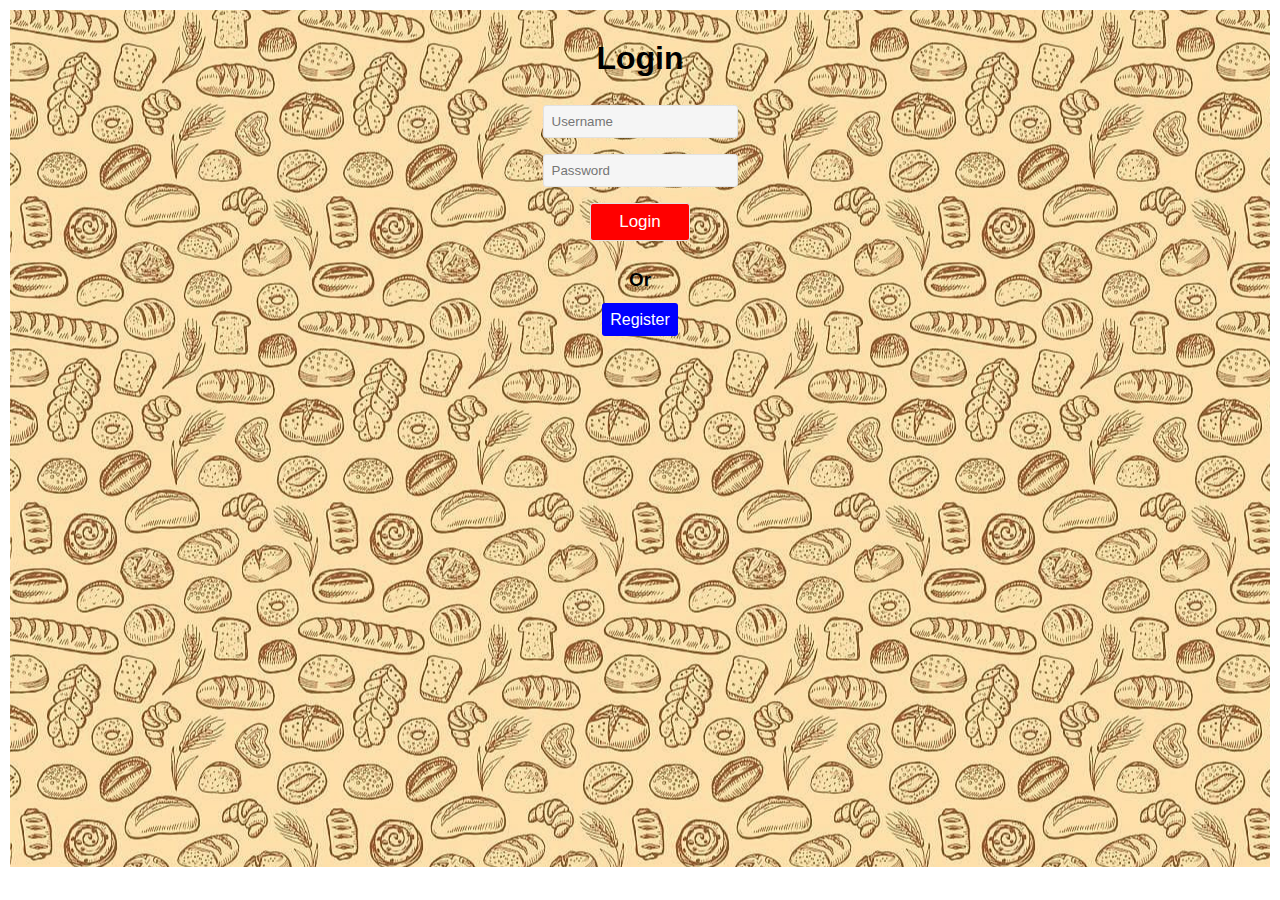
<file: login.html>
<!DOCTYPE html>
<html lang="en">
<head>
    <meta charset="UTF-8">
    <meta name="viewport" content="width=device-width, initial-scale=1.0">
    <title>Login</title>
    <link rel="stylesheet" href="main.css">
</head>
<body>
    <section class="main bc">
    <h1 class="or">Login</h1>

    <input type="text" name="Username" id="Username" placeholder="Username"><br>
    <input type="password" name="Password" id="Password" placeholder="Password"><br>
    <a href="index.html"><input class="or" type="submit" name="submit" id="submit" value="Login" ></a>
    <h3 class="or">Or</h3>
    <a href="Register.html" id="login">Register</a>

    <script src="js/bootstrap.bundle.min.js"></script>
    </section>
</body>
</html>
</file>
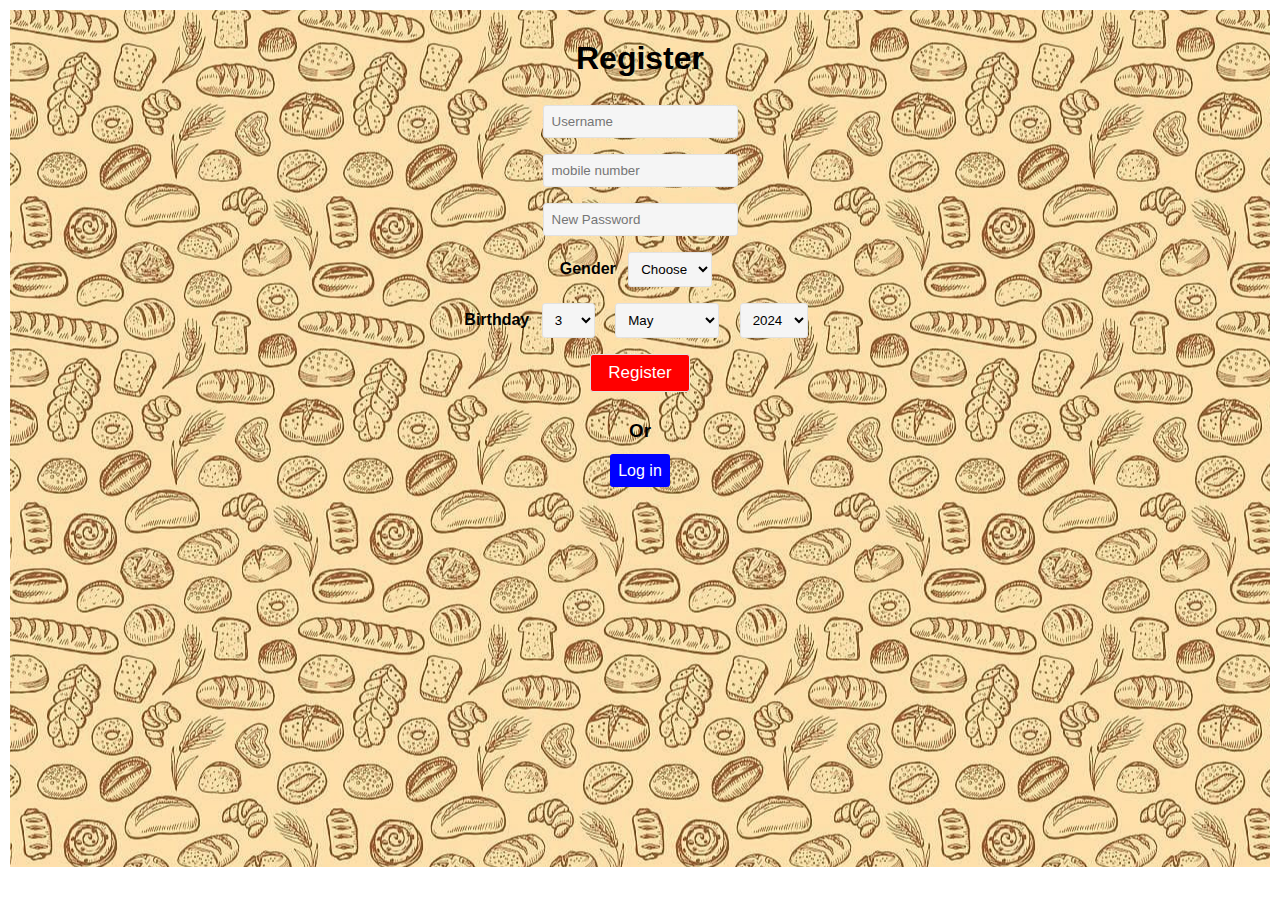
<file: Register.html>
<!DOCTYPE html>
<html lang="en">

<head>
    <meta charset="UTF-8">
    <meta name="viewport" content="width=device-width, initial-scale=1.0">
    <title>Register</title>
    <link rel="stylesheet" href="main.css">
</head>

<body>
    <div class="main bc">

        <h1 class="or">Register</h1>
        <input type="text" name="Username" id="Username" placeholder="Username"><br>
        <input type="number" name="number" id="phone number" placeholder="mobile number"><br>
        <input type="password" name="password" id="password" placeholder="New Password"><br>


        <span>Gender</span>
        <select name="gender" title="Gender choose male or female" id="">
            <option disabled selected>Choose</option>
            <option value="">Male</option>
            <option value="">Female</option>
        </select> <br>




        <span>Birthday</span>
        <select aria-label="today" name="birthday_day" id="day" title="today" class="_9407 _5dba _9hk6 _8esg"
            aria-describedby="js_mt">
            <option value="1">1</option>
            <option value="2">2</option>
            <option value="3" selected="1">3</option>
            <option value="4">4</option>
            <option value="5">5</option>
            <option value="6">6</option>
            <option value="7">7</option>
            <option value="8">8</option>
            <option value="9">9</option>
            <option value="10">10</option>
            <option value="11">11</option>
            <option value="12">12</option>
            <option value="13">13</option>
            <option value="14">14</option>
            <option value="15">15</option>
            <option value="16">16</option>
            <option value="17">17</option>
            <option value="18">18</option>
            <option value="19">19</option>
            <option value="20">20</option>
            <option value="21">21</option>
            <option value="22">22</option>
            <option value="23">23</option>
            <option value="24">24</option>
            <option value="25">25</option>
            <option value="26">26</option>
            <option value="27">27</option>
            <option value="28">28</option>
            <option value="29">29</option>
            <option value="30">30</option>
            <option value="31">31</option>
        </select>
        <select aria-label="the month" name="birthday_month" id="month" title="the month"
            class="_9407 _5dba _9hk6 _8esg">
            <option value="1">
                <font style="vertical-align: inherit;">
                    <font style="vertical-align: inherit;">January</font>
                </font>
            </option>
            <option value="2">
                <font style="vertical-align: inherit;">
                    <font style="vertical-align: inherit;">February</font>
                </font>
            </option>
            <option value="3">
                <font style="vertical-align: inherit;">
                    <font style="vertical-align: inherit;">March</font>
                </font>
            </option>
            <option value="4">
                <font style="vertical-align: inherit;">
                    <font style="vertical-align: inherit;">April</font>
                </font>
            </option>
            <option value="5" selected="1">
                <font style="vertical-align: inherit;">
                    <font style="vertical-align: inherit;">May</font>
                </font>
            </option>
            <option value="6">
                <font style="vertical-align: inherit;">
                    <font style="vertical-align: inherit;">June</font>
                </font>
            </option>
            <option value="7">
                <font style="vertical-align: inherit;">
                    <font style="vertical-align: inherit;">July</font>
                </font>
            </option>
            <option value="8">
                <font style="vertical-align: inherit;">
                    <font style="vertical-align: inherit;">August</font>
                </font>
            </option>
            <option value="9">
                <font style="vertical-align: inherit;">
                    <font style="vertical-align: inherit;">September</font>
                </font>
            </option>
            <option value="10">
                <font style="vertical-align: inherit;">
                    <font style="vertical-align: inherit;">October</font>
                </font>
            </option>
            <option value="11">
                <font style="vertical-align: inherit;">
                    <font style="vertical-align: inherit;">November</font>
                </font>
            </option>
            <option value="12">
                <font style="vertical-align: inherit;">
                    <font style="vertical-align: inherit;">December</font>
                </font>
            </option>
        </select>
        <select aria-label="the year" name="birthday_year" id="year" title="the year" class="_9407 _5dba _9hk6 _8esg">
            <option value="2024" selected="1">2024</option>
            <option value="2023">2023</option>
            <option value="2022">2022</option>
            <option value="2021">2021</option>
            <option value="2020">2020</option>
            <option value="2019">2019</option>
            <option value="2018">2018</option>
            <option value="2017">2017</option>
            <option value="2016">2016</option>
            <option value="2015">2015</option>
            <option value="2014">2014</option>
            <option value="2013">2013</option>
            <option value="2012">2012</option>
            <option value="2011">2011</option>
            <option value="2010">2010</option>
            <option value="2009">2009</option>
            <option value="2008">2008</option>
            <option value="2007">2007</option>
            <option value="2006">2006</option>
            <option value="2005">2005</option>
            <option value="2004">2004</option>
            <option value="2003">2003</option>
            <option value="2002">2002</option>
            <option value="2001">2001</option>
            <option value="2000">2000</option>
            <option value="1999">1999</option>
            <option value="1998">1998</option>
            <option value="1997">1997</option>
            <option value="1996">1996</option>
            <option value="1995">1995</option>
            <option value="1994">1994</option>
            <option value="1993">1993</option>
            <option value="1992">1992</option>
            <option value="1991">1991</option>
            <option value="1990">1990</option>
            <option value="1989">1989</option>
            <option value="1988">1988</option>
            <option value="1987">1987</option>
            <option value="1986">1986</option>
            <option value="1985">1985</option>
            <option value="1984">1984</option>
            <option value="1983">1983</option>
            <option value="1982">1982</option>
            <option value="1981">1981</option>
            <option value="1980">1980</option>
            <option value="1979">1979</option>
            <option value="1978">1978</option>
            <option value="1977">1977</option>
            <option value="1976">1976</option>
            <option value="1975">1975</option>
            <option value="1974">1974</option>
            <option value="1973">1973</option>
            <option value="1972">1972</option>
            <option value="1971">1971</option>
            <option value="1970">1970</option>
            <option value="1969">1969</option>
            <option value="1968">1968</option>
            <option value="1967">1967</option>
            <option value="1966">1966</option>
            <option value="1965">1965</option>
            <option value="1964">1964</option>
            <option value="1963">1963</option>
            <option value="1962">1962</option>
            <option value="1961">1961</option>
            <option value="1960">1960</option>
            <option value="1959">1959</option>
            <option value="1958">1958</option>
            <option value="1957">1957</option>
            <option value="1956">1956</option>
            <option value="1955">1955</option>
            <option value="1954">1954</option>
            <option value="1953">1953</option>
            <option value="1952">1952</option>
            <option value="1951">1951</option>
            <option value="1950">1950</option>
            <option value="1949">1949</option>
            <option value="1948">1948</option>
            <option value="1947">1947</option>
            <option value="1946">1946</option>
            <option value="1945">1945</option>
            <option value="1944">1944</option>
            <option value="1943">1943</option>
            <option value="1942">1942</option>
            <option value="1941">1941</option>
            <option value="1940">1940</option>
            <option value="1939">1939</option>
            <option value="1938">1938</option>
            <option value="1937">1937</option>
            <option value="1936">1936</option>
            <option value="1935">1935</option>
            <option value="1934">1934</option>
            <option value="1933">1933</option>
            <option value="1932">1932</option>
            <option value="1931">1931</option>
            <option value="1930">1930</option>
            <option value="1929">1929</option>
            <option value="1928">1928</option>
            <option value="1927">1927</option>
            <option value="1926">1926</option>
            <option value="1925">1925</option>
            <option value="1924">1924</option>
            <option value="1923">1923</option>
            <option value="1922">1922</option>
            <option value="1921">1921</option>
            <option value="1920">1920</option>
            <option value="1919">1919</option>
            <option value="1918">1918</option>
            <option value="1917">1917</option>
            <option value="1916">1916</option>
            <option value="1915">1915</option>
            <option value="1914">1914</option>
            <option value="1913">1913</option>
            <option value="1912">1912</option>
            <option value="1911">1911</option>
            <option value="1910">1910</option>
            <option value="1909">1909</option>
            <option value="1908">1908</option>
            <option value="1907">1907</option>
            <option value="1906">1906</option>
            <option value="1905">1905</option>
        </select>
        <br>
        <input type="submit" name="submit" id="submit" value="Register" class="or"><br>
        <h3 class="or">Or</h3>
        <a href="login.html" id="login">Log in</a>


    </div>
</body>

</html>
</file>
<file: main.css>
*{
    padding: 0%;
    margin: 0;
    text-decoration: none;

}
body{
    font-family: 'Trebuchet MS', 'Lucida Sans Unicode', 'Lucida Grande', 'Lucida Sans', Arial, sans-serif;
}
.main{
    text-align: center;
    padding: 10px;
    margin: 10px;

}
.main input,select{
    padding: 8px;
    margin: 8px;
background-color: rgb(245, 245, 245);
border: 1px rgb(226, 226, 226) solid;
outline: none;
border-radius: 3px;

}
select {
color: black;
}
input[type="submit"]{
background-color: red;
width: 100px;
font-size: 17px;
color: white;
cursor: pointer;
}

input[type="submit"]:hover{
    background-color: rgb(141, 4, 4);
    transition: .6s;

}
#login{
    background-color: blue;
    color: white;
    padding: 8px;
    border-radius: 3px;
}
#login:hover{
    transition: 0,6s;
    background-color:rgb(6, 6, 133);
}

.or{
    margin: 20px;
}
span{
    font-weight: bolder;
}
.bc{
    background-image: url(images/login\ bachgrand.jpeg);
    background-position: center;
    background-size: auto;
    
    height: 93vh;
}
</file>
